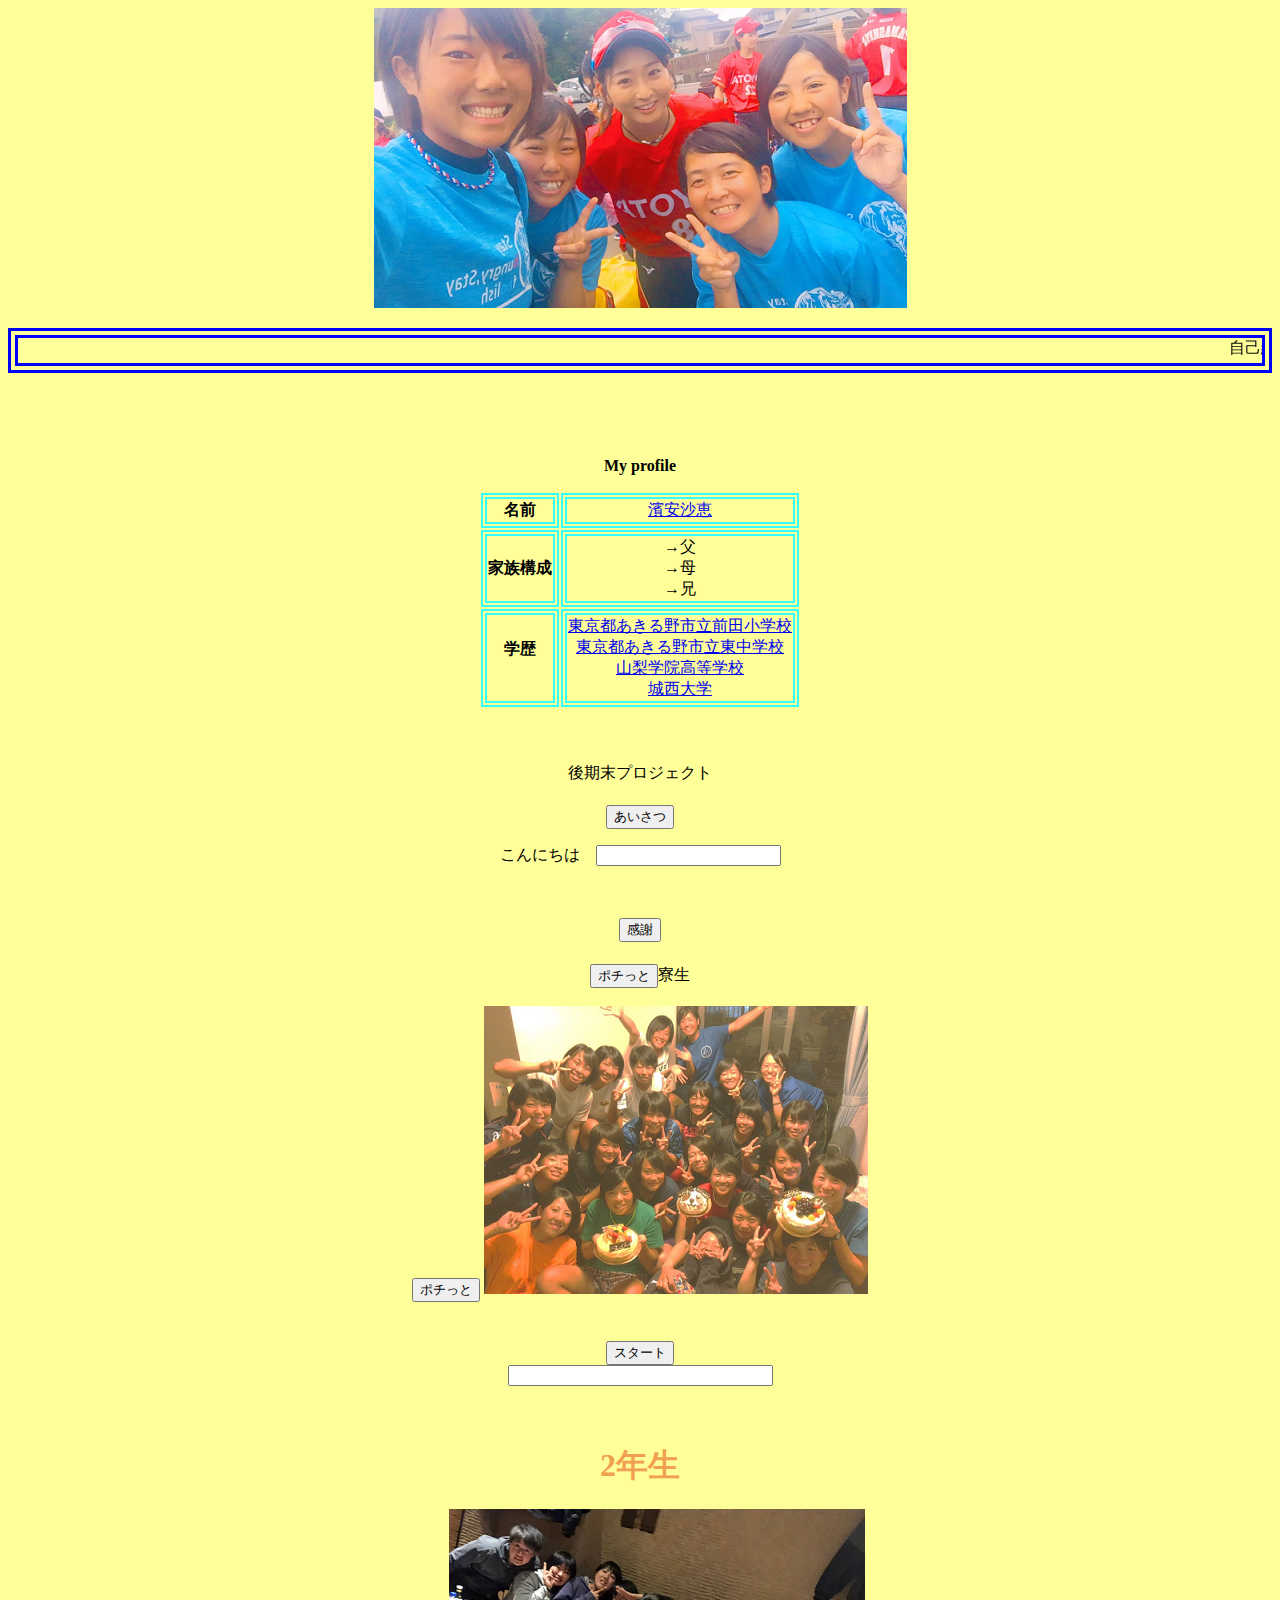
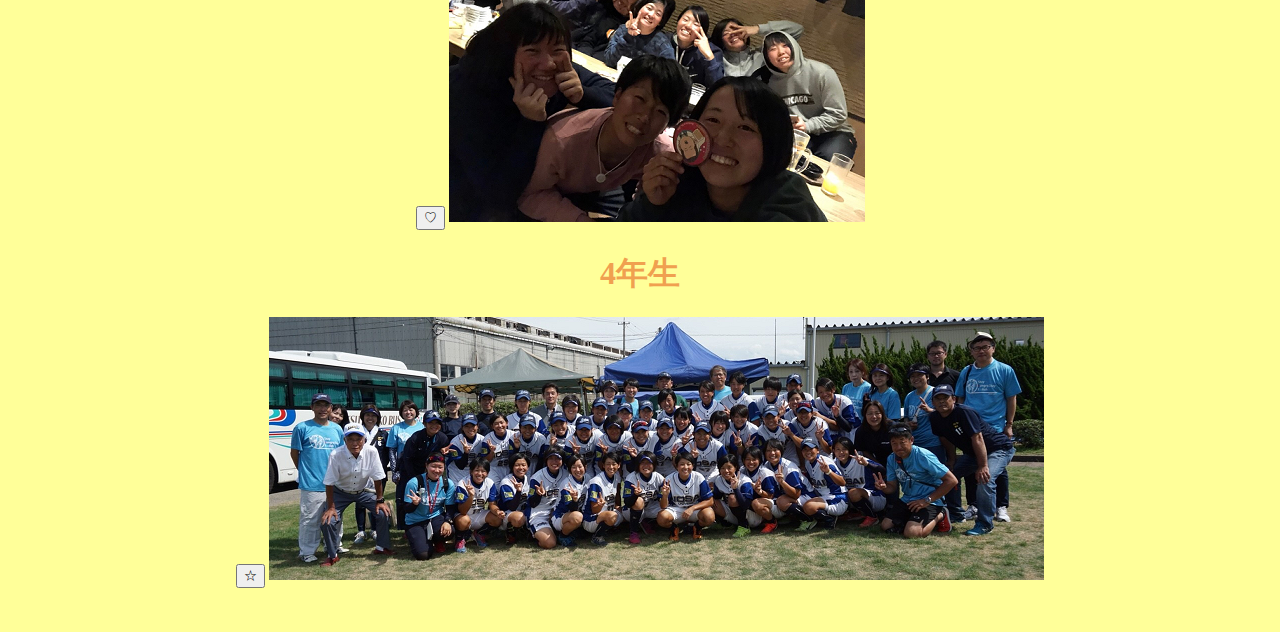
<file: index.html>
<!DOCTYPE html>
<html lang="ja">

<head>
  <meta charset="UTF-8">
  <title>自己紹介</title>
  <body backgronud-color="#00ffff">
  <img src='./image/IMG_0283.png'>
    
    <p class="sample1"><marquee>自己紹介を始めます。</marquee></p>

  
    
  <link rel="stylesheet" href="my2.css">  
  <!--この行を追加-->
  
</head>

<body>
 <table>
   
   <caption>
     
    
     <p class="sample2"><strong>My profile</strong>
     
     
     
 <thead>
         <th>名前</th>
         <td><a href="sae.html">濱安沙恵</a></td> <br></thead>
<thead>
  <th>家族構成</th>
  <td>→父</a><br>
      →母</a><br>
      →兄</a><br>
  </td>

       </thead>
  
<thead><br> 
  <th>学歴<br><br></th>
  <td> <a href="http://www.akiruno.ed.jp/e-maeda/index.html">東京都あきる野市立前田小学校</a><br>
       <a href="http://www.akiruno.ed.jp/jh-higashi/jh-higashi/index.html">東京都あきる野市立東中学校</a><br>
       <a href="http://www.yghs.ed.jp/index.html">山梨学院高等学校</a><br>
       <a href="https://www.josai.ac.jp/">城西大学</a><br>
  </td>
  </thead>
  
  
  
     </p>

   </caption>
   
  </table>

<br>
<br>
<br>
<!DOCTYPE html>
<html lang="ja">

<head>
  <meta charset="UTF-8"> 後期末プロジェクト

  <script src="ex06-5.js"></script>
  <script src="ex06-9.js"></script>
  <script src="ex06-11.js"></script>
  <script src="ex06-12.js"></script>
  <script src="ex06-13.js"></script>
  <script src="ex07-1.js"></script>
  
</head>

<body>
  <h1></h1>
  <input type="button" value="あいさつ" onclick="sayhello71();">
  <p>こんにちは　<input type="text" id="who71"></p>
  <br>
  <br>
  <input type="button" value="感謝" onclick="sayhello65();">



  <h1></h1>
    <div id="txt1" >
      <input type="button" value="ポチっと" onclick="txtchange1();">寮生</div>
<br>
    <div id="image1" >
      <input type="button" value="ポチっと" onclick="imgchange1();">
  <img src='./image/IMG_0241.png' id="logo" alt="Josai Logo"></div>
<br>

  
  <h1></h1>
 <form name="timer2"> 
<input type="button" value="スタート" onclick="hyoji2()">
<br> 
<input type="text" name="moji2" size="30" value=""> 
</form>
  <br>
  
<form> 
 
</form>
<br>
  
  
  <h1>2年生</h1>
      <input type="button" value="♡" onclick="ThreeSecChange();">
  <img src='./image/IMG_1142.png' id="logo2" alt="Josai Logo">
  <br>
  
  <h1>4年生</h1>
  <div id="back">
      <input type="button" value="☆" 
             onclick="ChangeImageAndBack();">
    
  <img src='./image/IMG_0165.png' id="img13" alt="Josai Logo" class="imagechange">
  </div>
  <br>
  <br>
  
  
 </body>
</html>
</file>
<file: my2.css>
body {
   text-align: center;
}

body {
  background-color: #FFFF99;
}



th.important {
  color: blue;
}
table {margin-left:auto;margin-right:auto;}

th,
td,
h2 {
  border: double 6px #33ffff;
}

p.sample1 {
  border: double 10px #0000ff;
}

p.sample2 {
  border: margin 10px #ff0000;
}

p.sample3 {
  margin: 30px 30px;
  padding: 10px;
  border: medium solid #ff00ff;
}

<!-- h1 {
  color: blue;
}

-->h1 {
  color: #F0A050;
}
</file>
